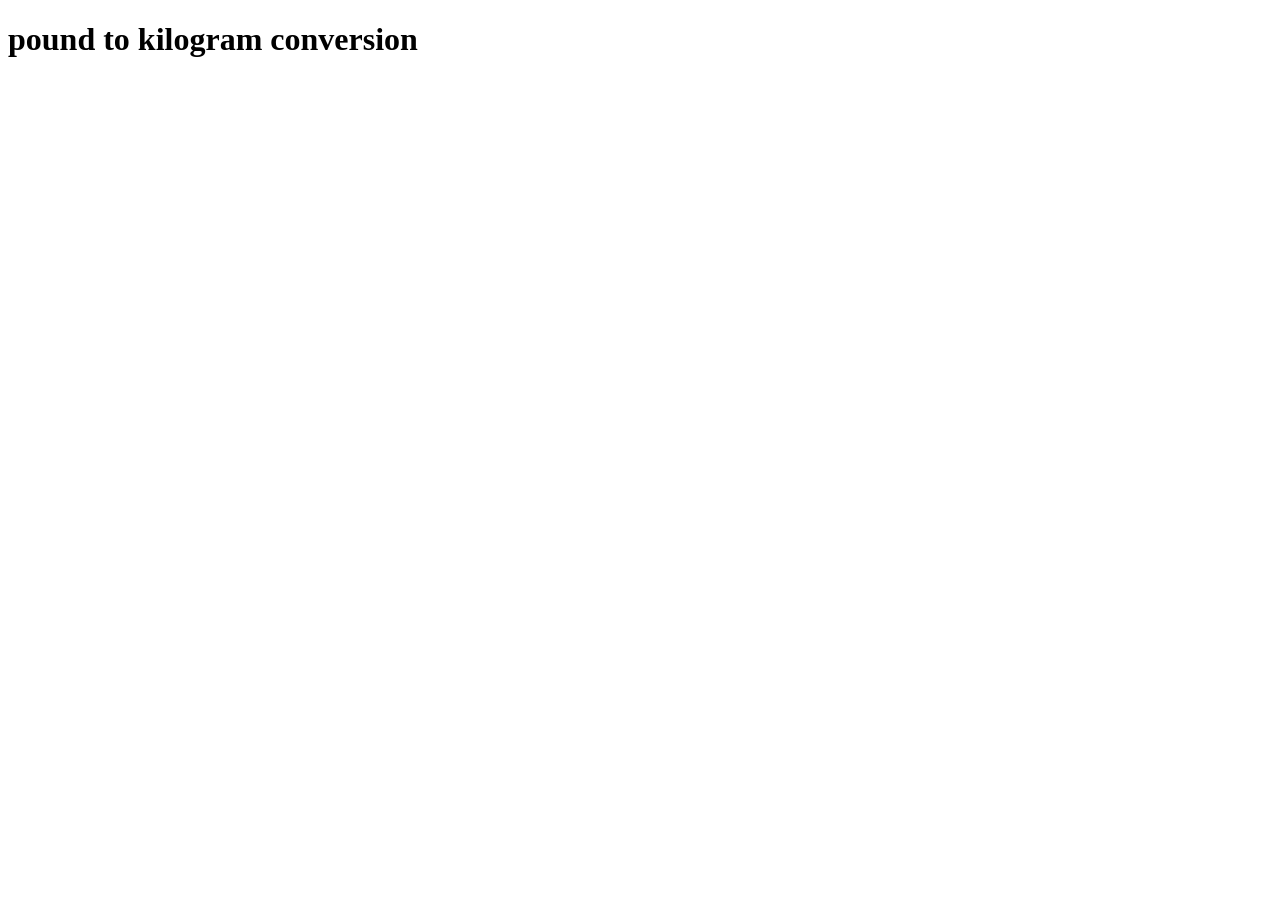
<file: javascript/index.html>
<!DOCTYPE html>
<html lang="en">
<head>
    <meta charset="UTF-8">
    <meta name="viewport" content="width=device-width, initial-scale=1.0">
    <script src="script.js"></script>
    <title>Document</title>
</head>
<body>
    <h1>pound to kilogram conversion</h1>
</body>
</html>
</file>
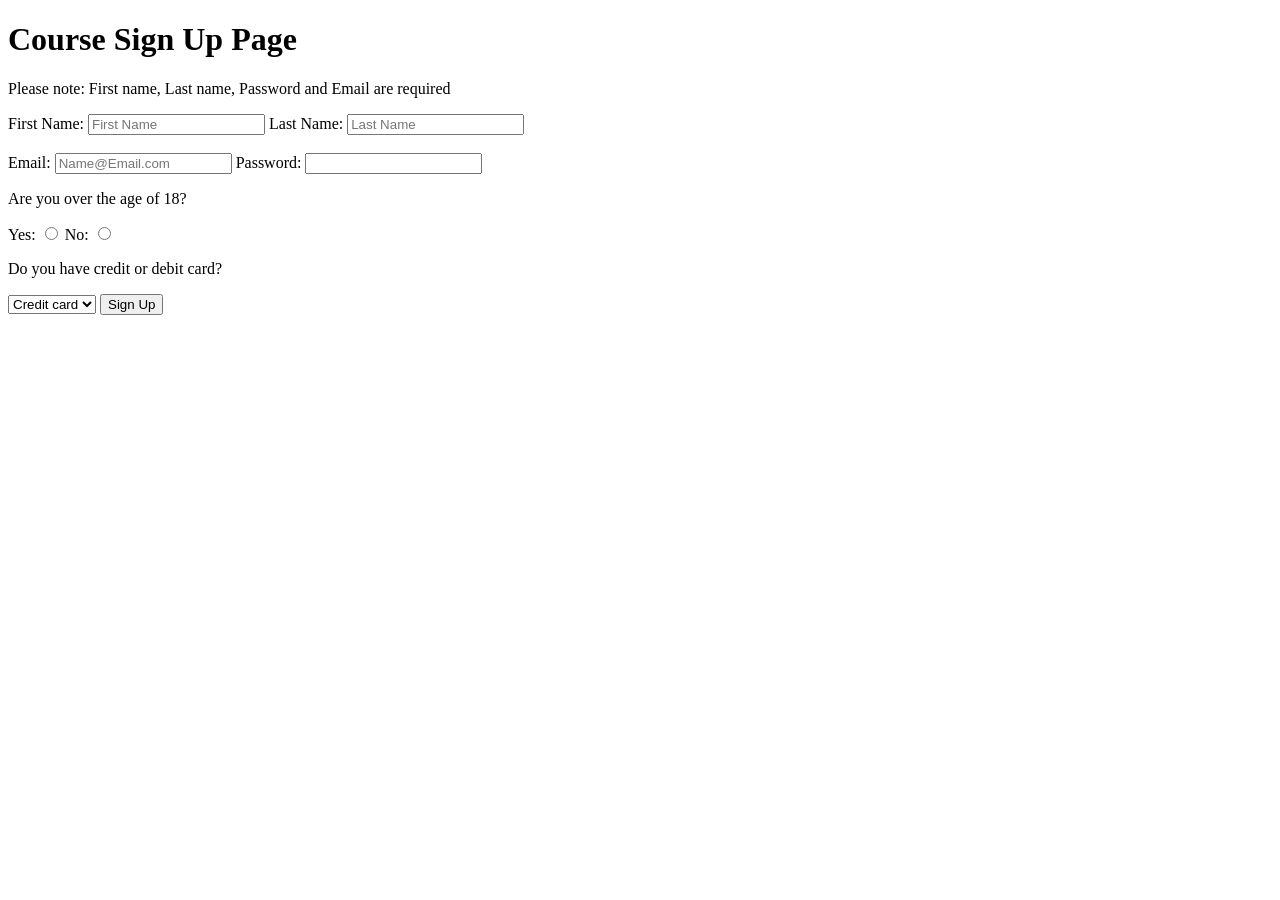
<file: BasicSignIn.html>
<!DOCTYPE html>
<html lang="en">
<head>
    <meta charset="UTF-8">
    <meta name="viewport" content="width=device-width, initial-scale=1.0">
    <title>Basic SignIn Page</title>
</head>
<body>
    <h1>Course Sign Up Page</h1>
    <p>Please note: First name, Last name, Password and Email are required</p>
    <form action="thankyou.html" method="get">
        <label for='name'>
            First Name:
            <input id='name' type="text" name="first name" placeholder="First Name">
            Last Name:
            <input id='name' type="text" name="Last Name" placeholder="Last Name">
        </label>
        <br>
        <br>
        <label for='email'>
            Email:
            <input id='email' type="email" name="Email" placeholder="Name@Email.com">
            Password:
            <input id='email' type="password" name="password" placeholder="">
        </label>
        <p>Are you over the age of 18?</p>
        <label for='ratio'>
            Yes:
            <input id='ratio' type="radio" name="Yes" value="Yes" required>
            No:
            <input id='ratio' type="radio" name="Yes" value="No">
        </label>
        <p>Do you have credit or debit card?</p>
        <select>
            <option>Credit card</option>
            <option>Debit Card</option>
        </select>
        <input type="submit" name="submit" value="Sign Up">
    </form>
</body>
</html>
</file>
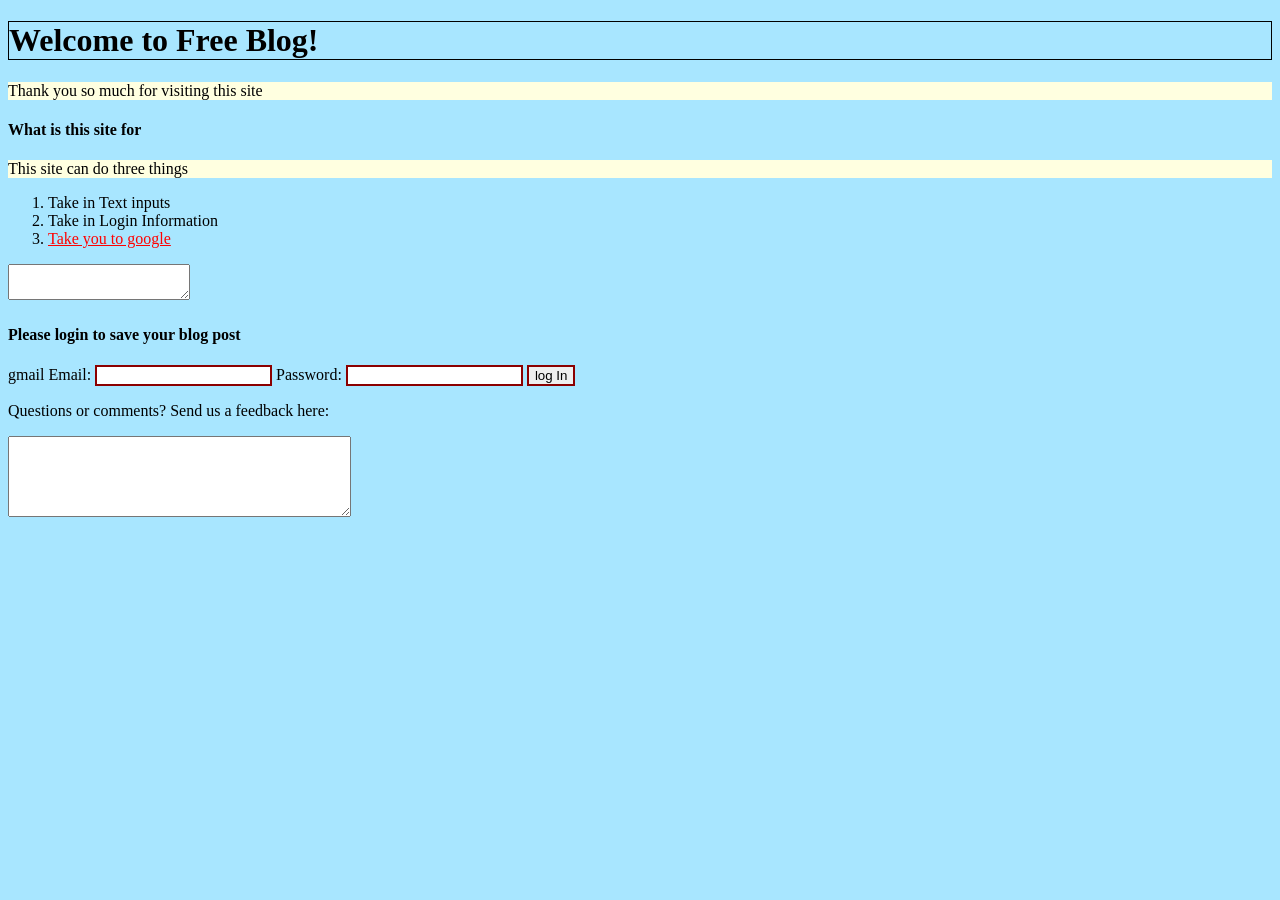
<file: css part1 assesment/part1.html>
<!DOCTYPE html>
<html lang="en">
<head>
    <meta charset="UTF-8">
    <meta name="viewport" content="width=device-width, initial-scale=1.0">
    <link rel="stylesheet" href="part1.css">
    <title>CSS assessment</title>
</head>
<body>
    <h1>Welcome to Free Blog!</h1>
    <div>Thank you so much for visiting this site</div>
    <h4>What is this site for</h4>
    <div>This site can do three things</div>
    <ol>
        <li>Take in Text inputs</li>
        <li>Take in Login Information</li>
        <li><a href="https://www.google.com">Take you to google</a></li>
    </ol>
    <form>
      <textarea></textarea>
        
    <h4>Please login to save your blog post</h4>
    <label for="gmail">gmail</label>
    Email:
    <input id="gmail" type="email">
    Password:
    <input id ="gmail" type="password">
    <input id="gmail" type="submit" value="log In">
    <p>Questions or comments? Send us a feedback here:</p>
    <textarea rows="5" cols="40"></textarea>
    </form>

</body>
</html>
</file>
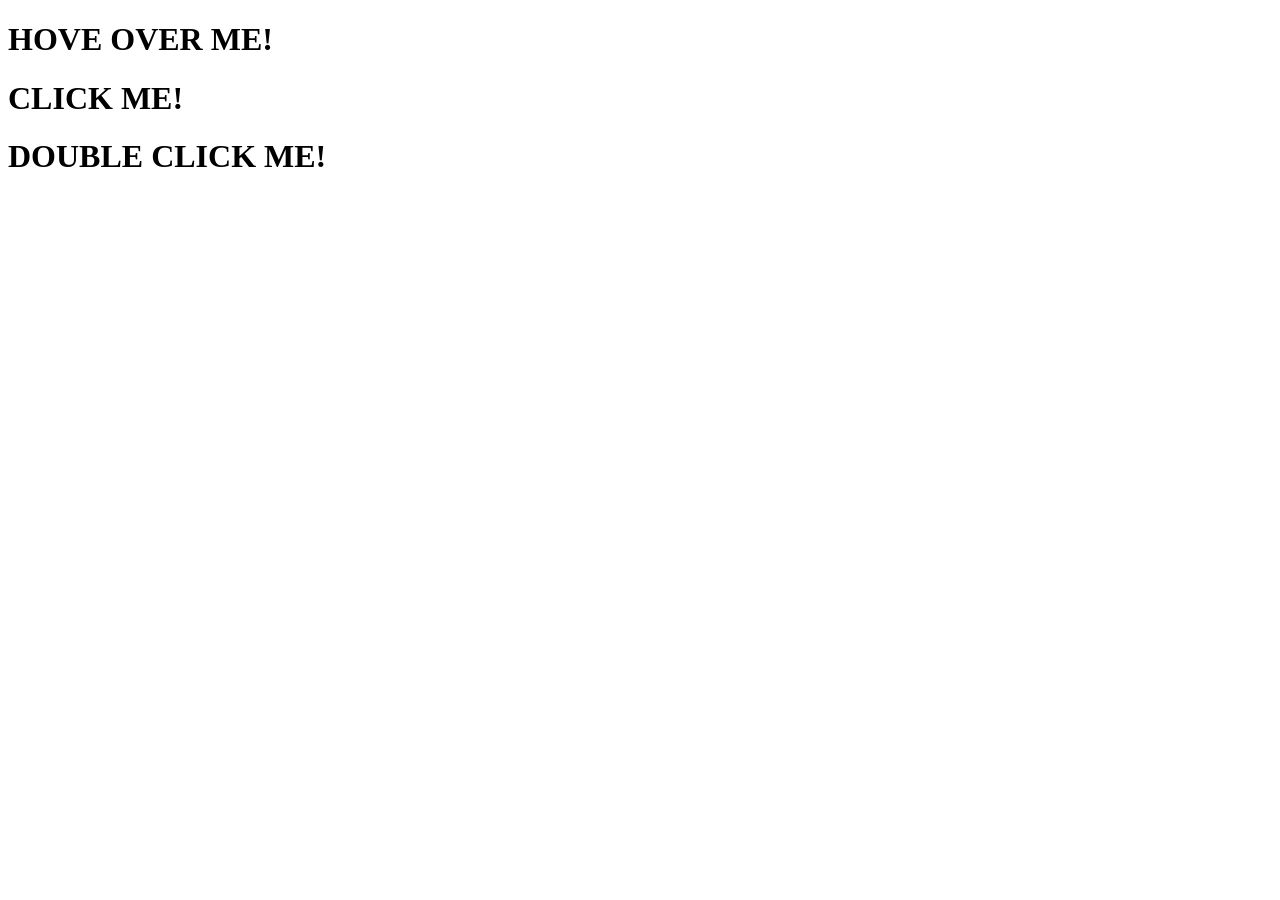
<file: DOM_ASSIGNMENT/DOM.html>
<!DOCTYPE html>
<html lang="en">
<head>
    <meta charset="UTF-8">
    <meta name="viewport" content="width=device-width, initial-scale=1.0">
    <title>DOM assignment</title>
</head>
<body>
    <h1 id="one">HOVE OVER ME!</h1>
    <h1 id="two">CLICK ME!</h1>
    <h1 id="three">DOUBLE CLICK ME!</h1>
  

    <script src="gh://repo/Vipvishnu23/FULL-STACK-DEVELOPMENT-PYTHON@main/DOM_ASSIGNMENT/DOM.js"></script>
</body>
</html>
</file>
<file: css part1 assesment/part1.css>
body{
    background-color: #a8e6ff;
}

h1{
    border: 1px solid black;
}

h2{
    color: purple;
}

input{
    border: 2px solid darkred;
}

div{
    background-color: lightyellow;
}
a{
    color: red;
}
</file>
